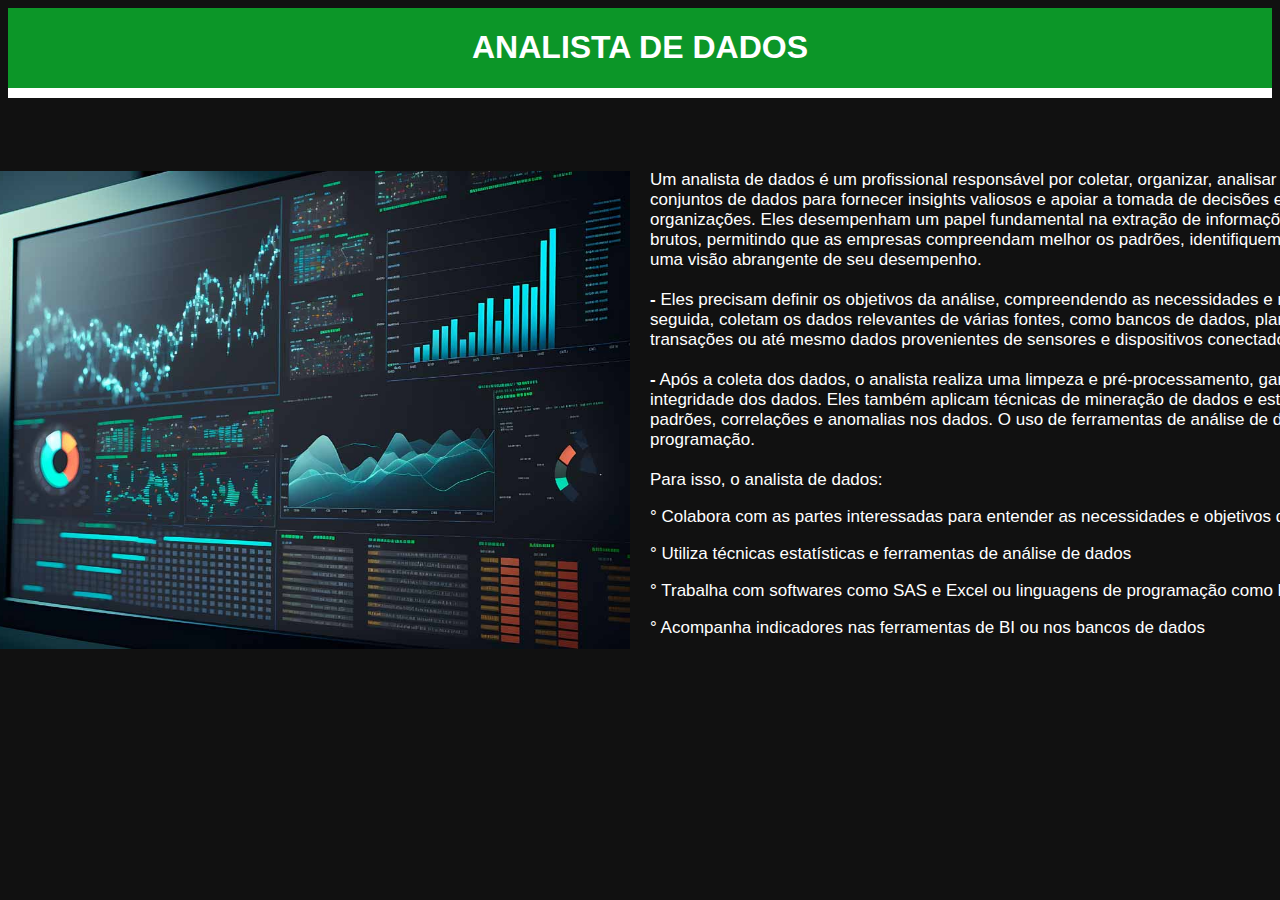
<file: Site_profissoes/analista.html>
<!DOCTYPE html>
<html lang="pt-br">
<head>
    <meta charset="UTF-8">
    <meta name="viewport" content="width=device-width, initial-scale=1.0">
    <link rel="stylesheet" href="./css/analista.css">
    <title>Analista de Dados</title>
</head>
<body>
    <header>
        <div class="cabecalho">
            <h1>ANALISTA DE DADOS</h1>
        </div>
        
    </header>

    <div class="linha"></div>

</br><br/><br/><br>

    <main>
        <div class="container">

            <div class="imagemjs">
                <img src="./img/analistadedados.jpg" alt="Analista de Dados" title="Analista de Dados"/>
            </div>


            <div class="textweb">
                Um analista de dados é um profissional responsável por coletar, organizar, analisar e interpretar grandes conjuntos de dados para fornecer insights valiosos e apoiar a tomada de decisões estratégicas nas organizações. Eles desempenham um papel fundamental na extração de informações significativas dos dados brutos, permitindo que as empresas compreendam melhor os padrões, identifiquem tendências e obtenham uma visão abrangente de seu desempenho.

                <br> <br>

                <b>-</b>  Eles precisam definir os objetivos da análise, compreendendo as necessidades e requisitos da empresa. Em seguida, coletam os dados relevantes de várias fontes, como bancos de dados, planilhas, registros de transações ou até mesmo dados provenientes de sensores e dispositivos conectados.
                
                <br/><br/>

                <b>-</b>  Após a coleta dos dados, o analista realiza uma limpeza e pré-processamento, garantindo a qualidade e integridade dos dados. Eles também aplicam técnicas de mineração de dados e estatística para identificar padrões, correlações e anomalias nos dados. O uso de ferramentas de análise de dados, como linguagens de programação.

                <br/><br/>

                Para isso, o analista de dados:
                <p>° Colabora com as partes interessadas para entender as necessidades e objetivos da análise</p>
                <p>° Utiliza técnicas estatísticas e ferramentas de análise de dados </p>
                <p>° Trabalha com softwares como SAS e Excel ou linguagens de programação como Python</p> 
                <p>° Acompanha indicadores nas ferramentas de BI ou nos bancos de dados</p>

            </div>

        </div>
    </main>
</body>
</html>
</file>
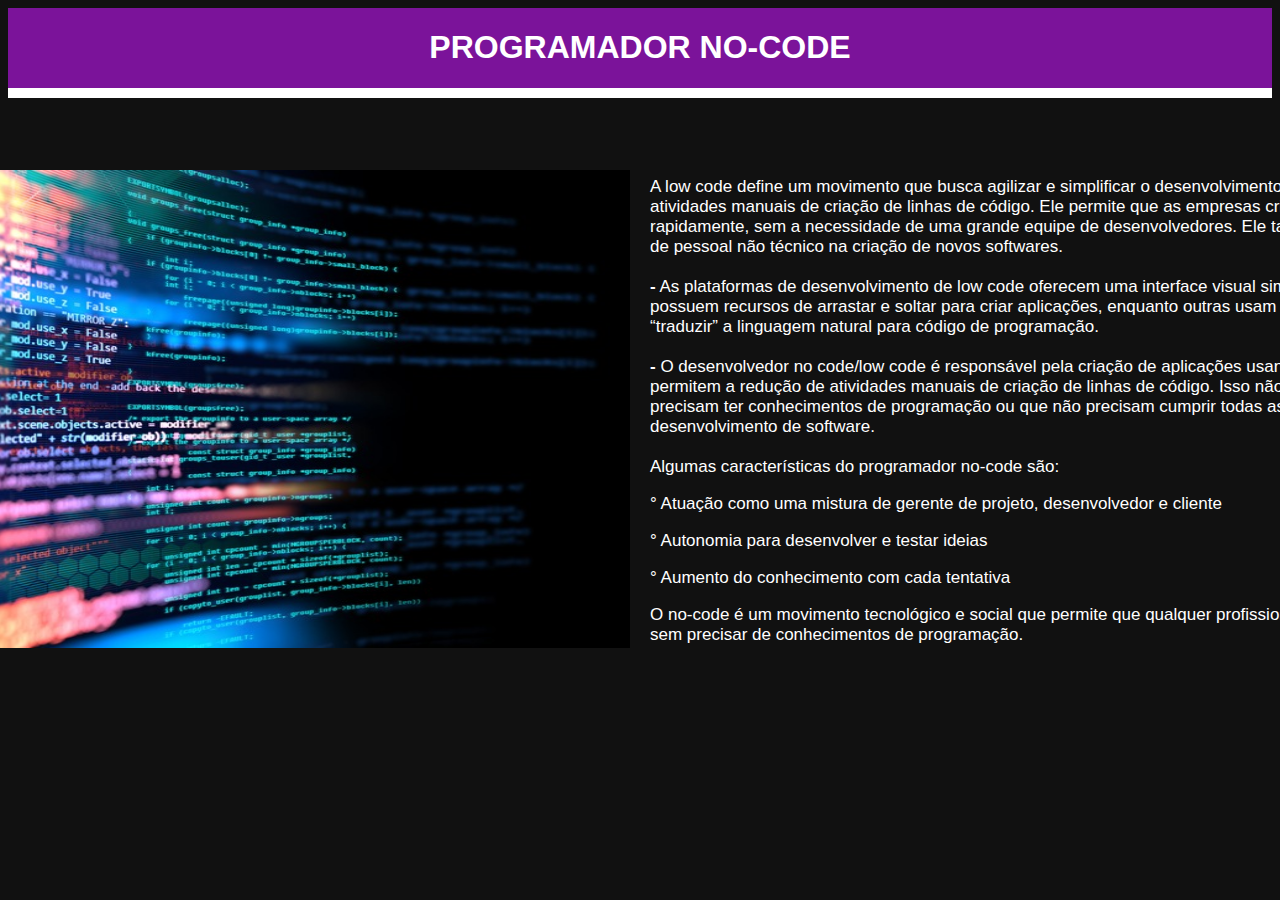
<file: Site_profissoes/nocode.html>
<!DOCTYPE html>
<html lang="pt-br">
<head>
    <meta charset="UTF-8">
    <meta name="viewport" content="width=device-width, initial-scale=1.0">
    <link rel="stylesheet" href="./css/nocode.css">
    <title>Programador No-Code</title>
</head>
<body>
    <header>
        <div class="cabecalho">
            <h1>PROGRAMADOR NO-CODE</h1>
        </div>
        
    </header>

    <div class="linha"></div>

</br><br/><br/><br>

    <main>
        <div class="container">

            <div class="imagemjs">
               <img src="./img/nocode.jpg" alt="Programador no-code" title="Programador no-code">
            </div>


            <div class="textweb">

                A  low code define um movimento que busca agilizar e simplificar o desenvolvimento de software, reduzindo atividades manuais de criação de linhas de código.
                Ele permite que as empresas criem e testem novas ideias rapidamente, sem a necessidade de uma grande equipe de desenvolvedores. Ele também facilita a participação de pessoal não técnico na criação de novos softwares.
               
                <br/><br/>

                <b>-</b>  As plataformas de desenvolvimento de low code oferecem uma interface visual simples e intuitiva. Muitas delas possuem recursos de arrastar e soltar para criar aplicações, enquanto outras usam inteligência artificial para “traduzir” a linguagem natural para código de programação.

                <br/><br/>

                <b>-</b>  O desenvolvedor no code/low code é responsável pela criação de aplicações usando ferramentas que permitem a redução de atividades manuais de criação de linhas de código. Isso não significa que eles não precisam ter conhecimentos de programação ou que não precisam cumprir todas as etapas do ciclo de desenvolvimento de software.
                <br><br>
                Algumas características do programador no-code são: 
                <p>° Atuação como uma mistura de gerente de projeto, desenvolvedor e cliente</p>
                <p>° Autonomia para desenvolver e testar ideias</p>
                <p>° Aumento do conhecimento com cada tentativa</p>
                O no-code é um movimento tecnológico e social que permite que qualquer profissional desenvolva soluções sem precisar de conhecimentos de programação. 
            </div>

        </div>
    </main>
</body>
</html>
</file>
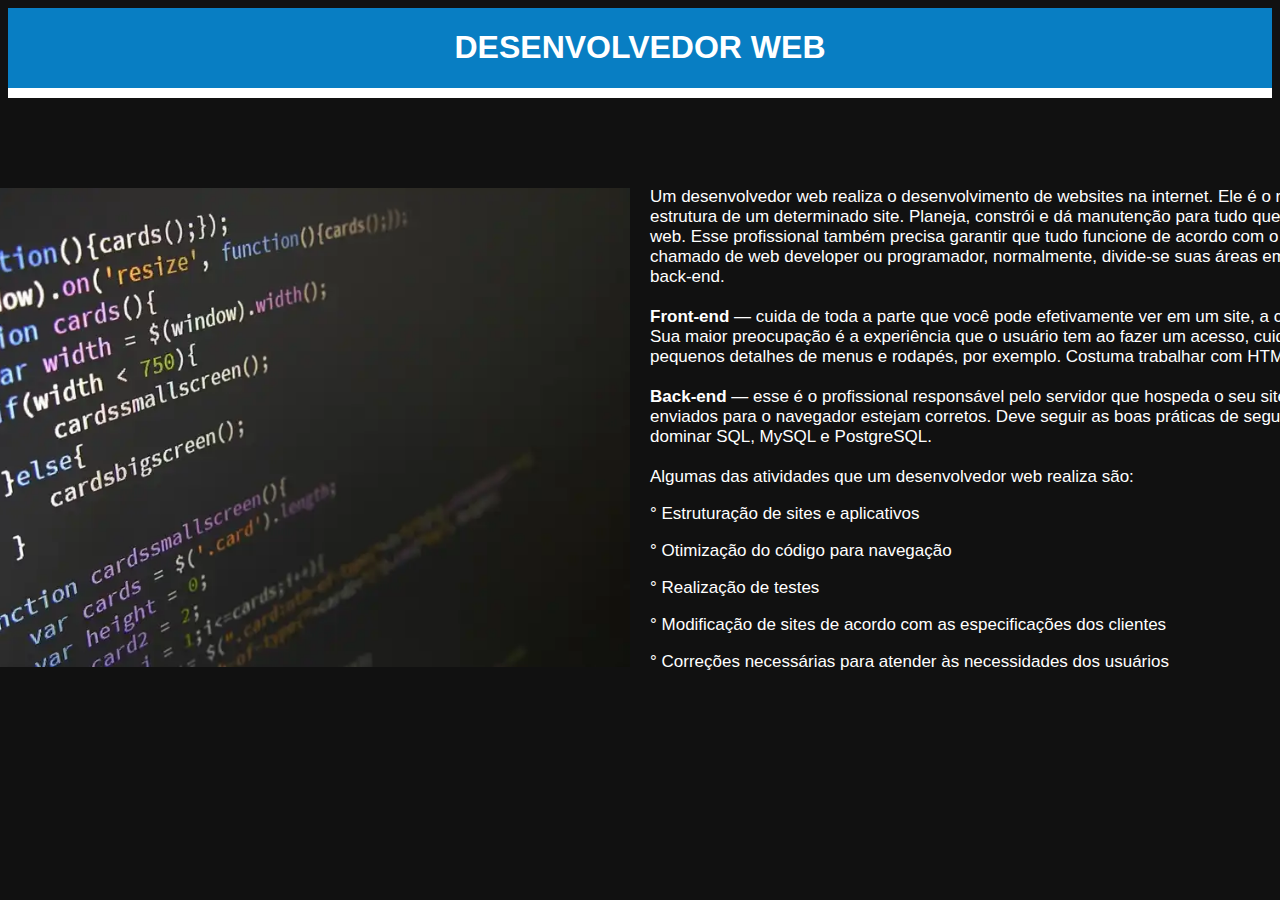
<file: Site_profissoes/web.html>
<!DOCTYPE html>
<html lang="pt-br">
<head>
    <meta charset="UTF-8">
    <meta name="viewport" content="width=device-width, initial-scale=1.0">
    <link rel="stylesheet" href="./css/web.css">
    <title>Desenvolvedor Web</title>
</head>
<body>
    <header>
        <div class="cabecalho">
            <h1>DESENVOLVEDOR WEB</h1>
        </div>
        
    </header>

    <div class="linha"></div>

</br><br/><br/><br>

    <main>
        <div class="container">

            <div class="imagemjs">
                <img src="./img/web.webp" alt="Desenvolvedor Web" title="Desenvolvedor Web" />
            </div>


            <div class="textweb">
                <p>
                    Um desenvolvedor web realiza o desenvolvimento de websites na internet. Ele é o responsável por toda a estrutura de um determinado site. Planeja, constrói e dá manutenção para tudo que roda em uma plataforma web. Esse profissional também precisa garantir que tudo funcione de acordo com o esperado. Também chamado de web developer ou programador, normalmente, divide-se suas áreas em apenas duas: front-end e back-end.
                    
                    <br/><br/>

                    <b>Front-end</b> — cuida de toda a parte que você pode efetivamente ver em um site, a chamada camada gráfica. Sua maior preocupação é a experiência que o usuário tem ao fazer um acesso, cuidando desde o layout até pequenos detalhes de menus e rodapés, por exemplo. Costuma trabalhar com HTML, CSS e 
                    JavaScript;
                    
                    <br/><br/>

                    <b>Back-end</b> — esse é o profissional responsável pelo servidor que hospeda o seu site, garantindo que os dados enviados para o navegador estejam corretos. Deve seguir as boas práticas de segurança de dados. Costuma dominar SQL, MySQL e PostgreSQL.

                    <br/><br/>
                    
                    Algumas das atividades que um desenvolvedor web realiza são: 
                    <p>° Estruturação de sites e aplicativos </p>
                    <p>° Otimização do código para navegação </p>
                    <p>° Realização de testes </p>
                    <p>° Modificação de sites de acordo com as especificações dos clientes </p>
                    <p>° Correções necessárias para atender às necessidades dos usuários </p>
                </p>
            </div>

        </div>
    </main>
</body>
</html>
</file>
<file: Site_profissoes/css/analista.css>
body {
    background-color: rgb(17, 17, 17);
    color: white;
    font-family: Arial, Helvetica, sans-serif
}

::selection{
    background-color: rgb(12, 150, 40);
}

br {
    -webkit-user-select: none;
    user-select: none;
}

header{
    margin: 0 auto;
    width: 100%;
    display: flex;
    justify-content: center;
}

.cabecalho{
    background-color: rgb(12, 150, 40);
    width: 100%;
    display: flex;
    justify-content: center;
}

.linha{
    background-color: rgb(255, 255, 255);
    height: 10px;
}

main{
    display: flex;
    justify-content: center;
}

main::selection{
    background-color: rgb(12, 150, 40);
}

.container{
    display: flex;
    flex-direction: row;
    justify-content: center;
    align-items: center;
    gap: 20px;
}

.imagemjs {
    width: 850px;
    border: 12px;
}

.textweb {
    width: 850px;
    font-size: 17px;
}

img{
    width: 850px;
    -webkit-user-select: none;
    -webkit-user-drag: none;
    user-select: none;
    height: 478px;
}
</file>
<file: Site_profissoes/css/nocode.css>
body {
    background-color: rgb(17, 17, 17);
    color: white;
    font-family: Arial, Helvetica, sans-serif
}

::selection{
    background-color: rgb(123, 19, 154);
}

br {
    -webkit-user-select: none;
    user-select: none;
}

header{
    margin: 0 auto;
    width: 100%;
    display: flex;
    justify-content: center;
}

.cabecalho{
    background-color: rgb(123, 19, 154);
    width: 100%;
    display: flex;
    justify-content: center;
}

.linha{
    background-color: rgb(255, 255, 255);
    height: 10px;
}

main{
    display: flex;
    justify-content: center;
}

main::selection{
    background-color: rgb(123, 19, 154);
}

.container{
    display: flex;
    flex-direction: row;
    justify-content: center;
    align-items: center;
    gap: 20px;
}

.imagemjs {
    width: 850px;
    border: 12px;
}

.textweb {
    width: 850px;
    font-size: 17px;
}

img{
    width: 850px;
    -webkit-user-select: none;
    -webkit-user-drag: none;
    user-select: none;
    height: 478px;
}
</file>
<file: Site_profissoes/css/web.css>
body {
    background-color: rgb(17, 17, 17);
    color: white;
    font-family: Arial, Helvetica, sans-serif
}

::selection{
    background-color: rgb(8, 126, 195);
}

br {
    -webkit-user-select: none;
    user-select: none;
}

header{
    margin: 0 auto;
    width: 100%;
    display: flex;
    justify-content: center;
}

.cabecalho{
    background-color: rgb(8, 126, 195);
    width: 100%;
    display: flex;
    justify-content: center;
}

.linha{
    background-color: rgb(255, 255, 255);
    height: 10px;
}

main{
    display: flex;
    justify-content: center;
}

main::selection{
    background-color: rgb(8, 126, 195);
}

.container{
    display: flex;
    flex-direction: row;
    justify-content: center;
    align-items: center;
    gap: 20px;
}

.imagemjs {
    width: 850px;
    border: 12px;
}

.textweb {
    width: 850px;
    font-size: 17px;
}

img{
    width: 850px;
    -webkit-user-select: none;
    -webkit-user-drag: none;
    user-select: none;
}
</file>
